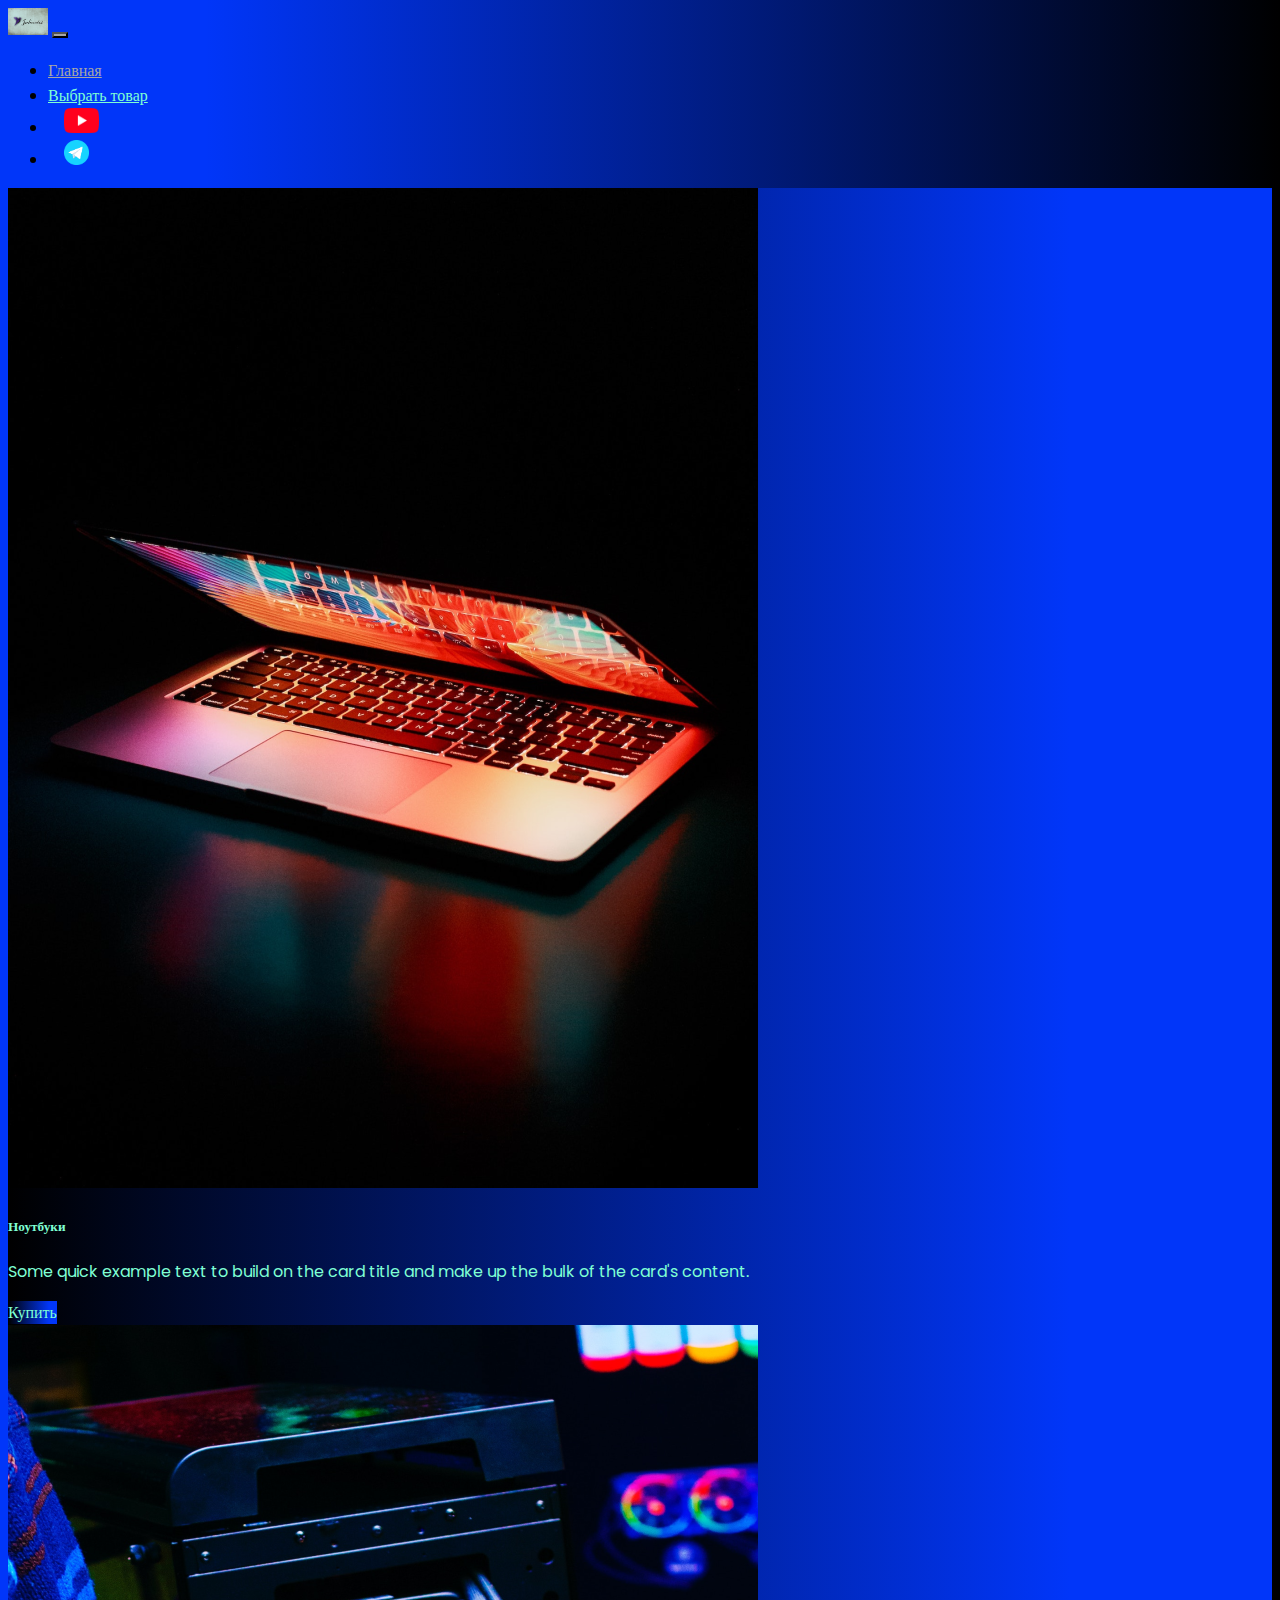
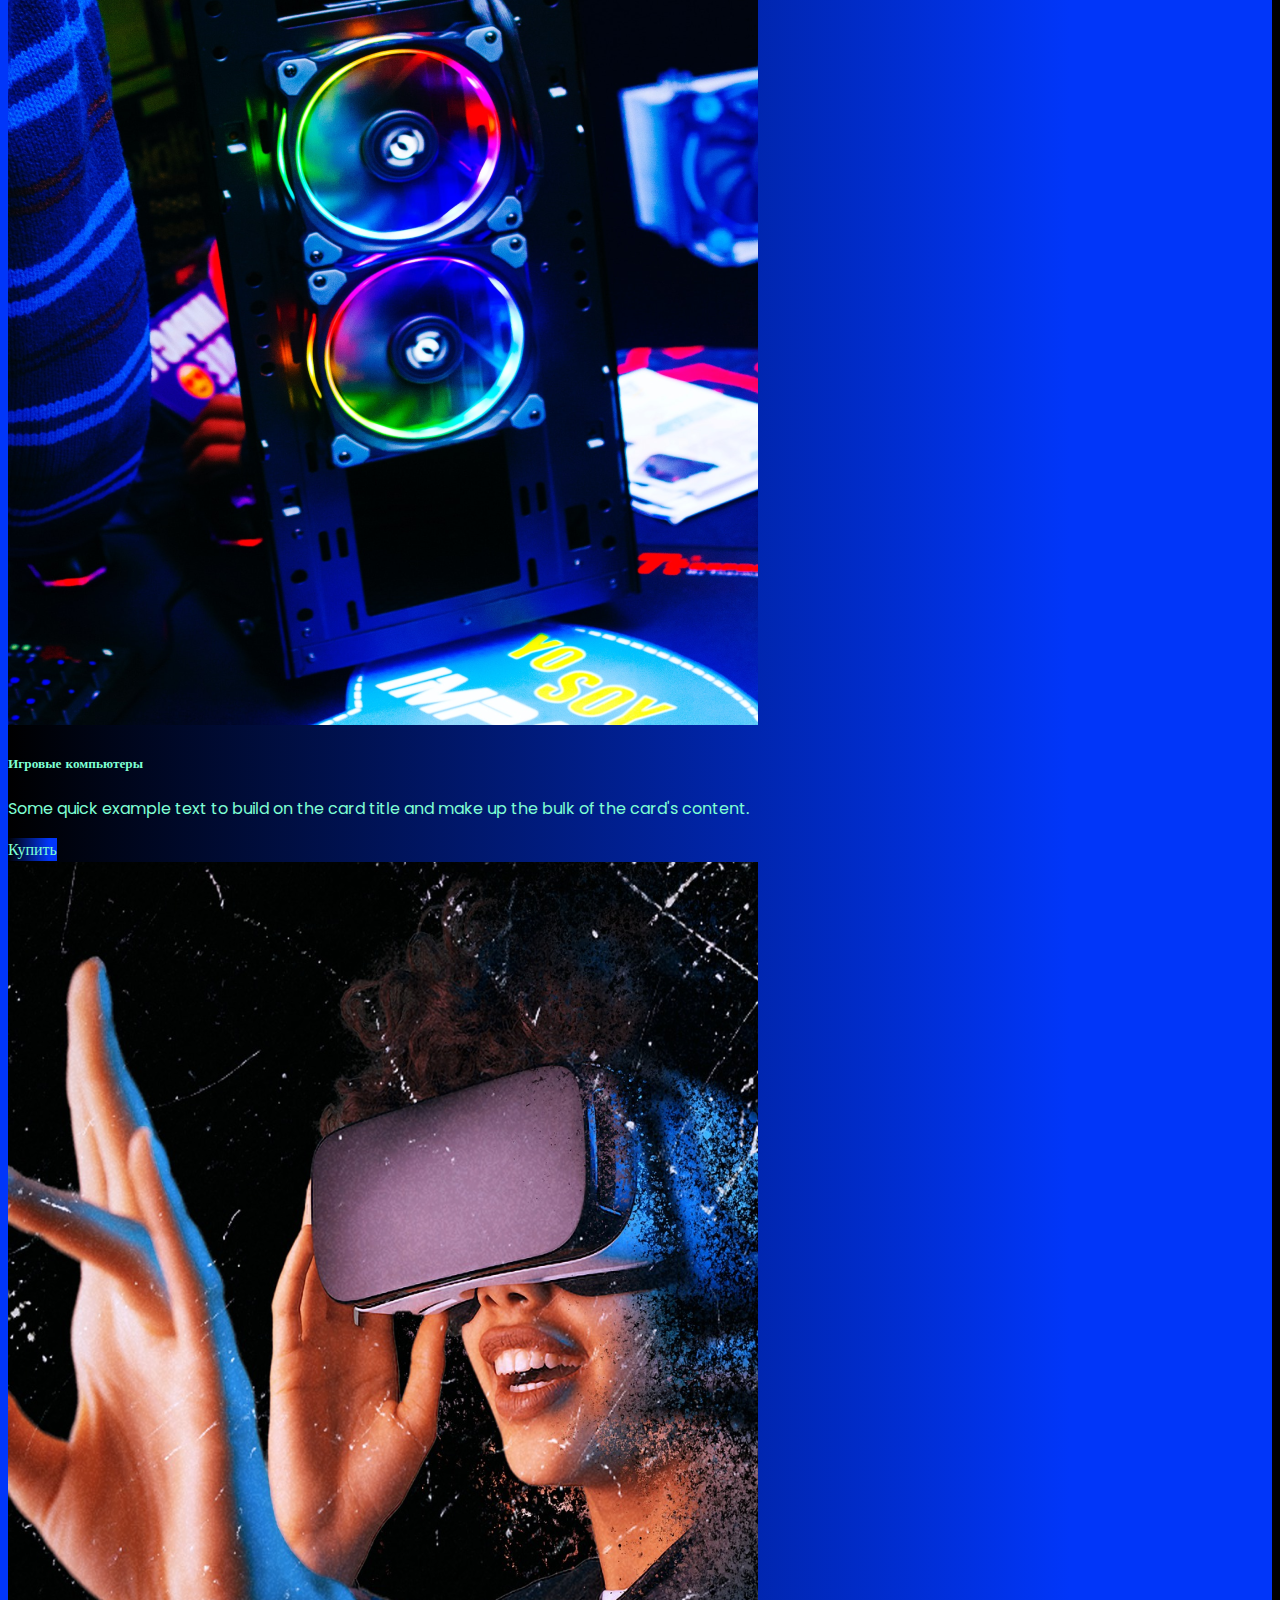
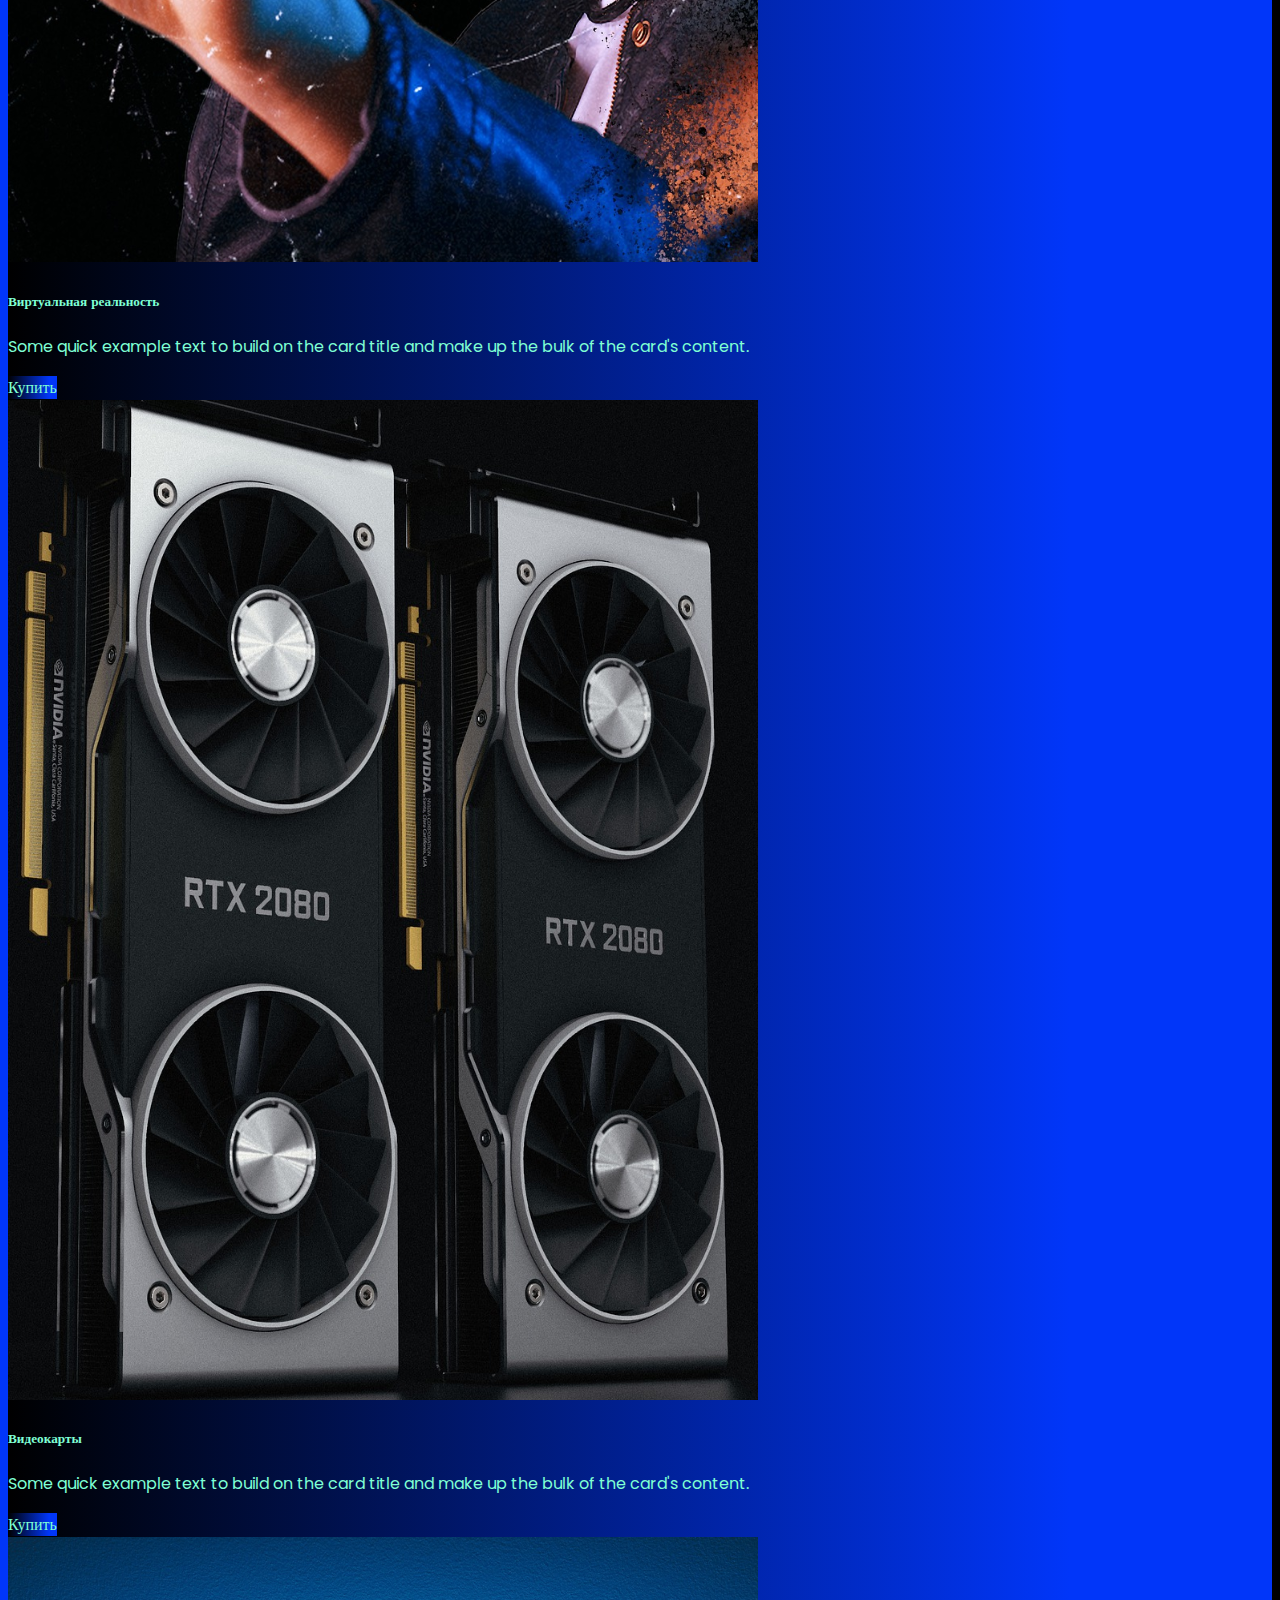
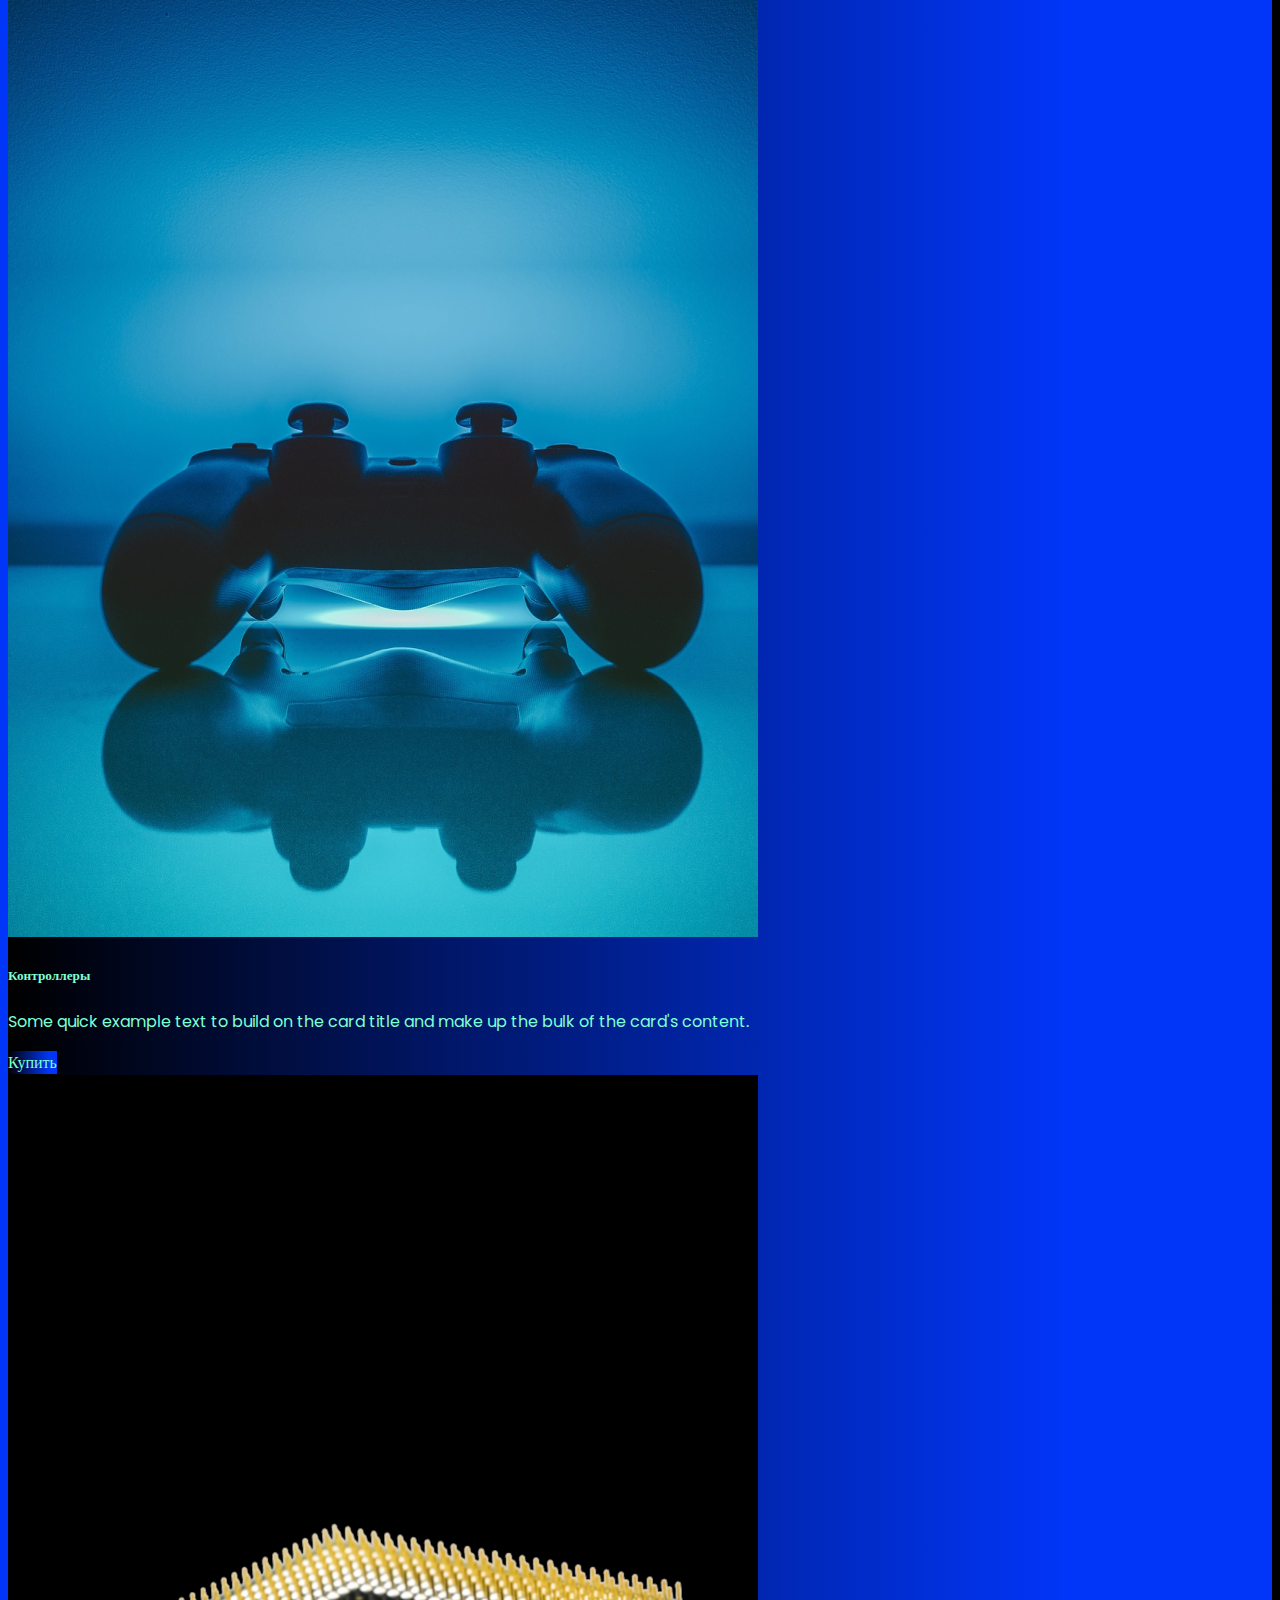
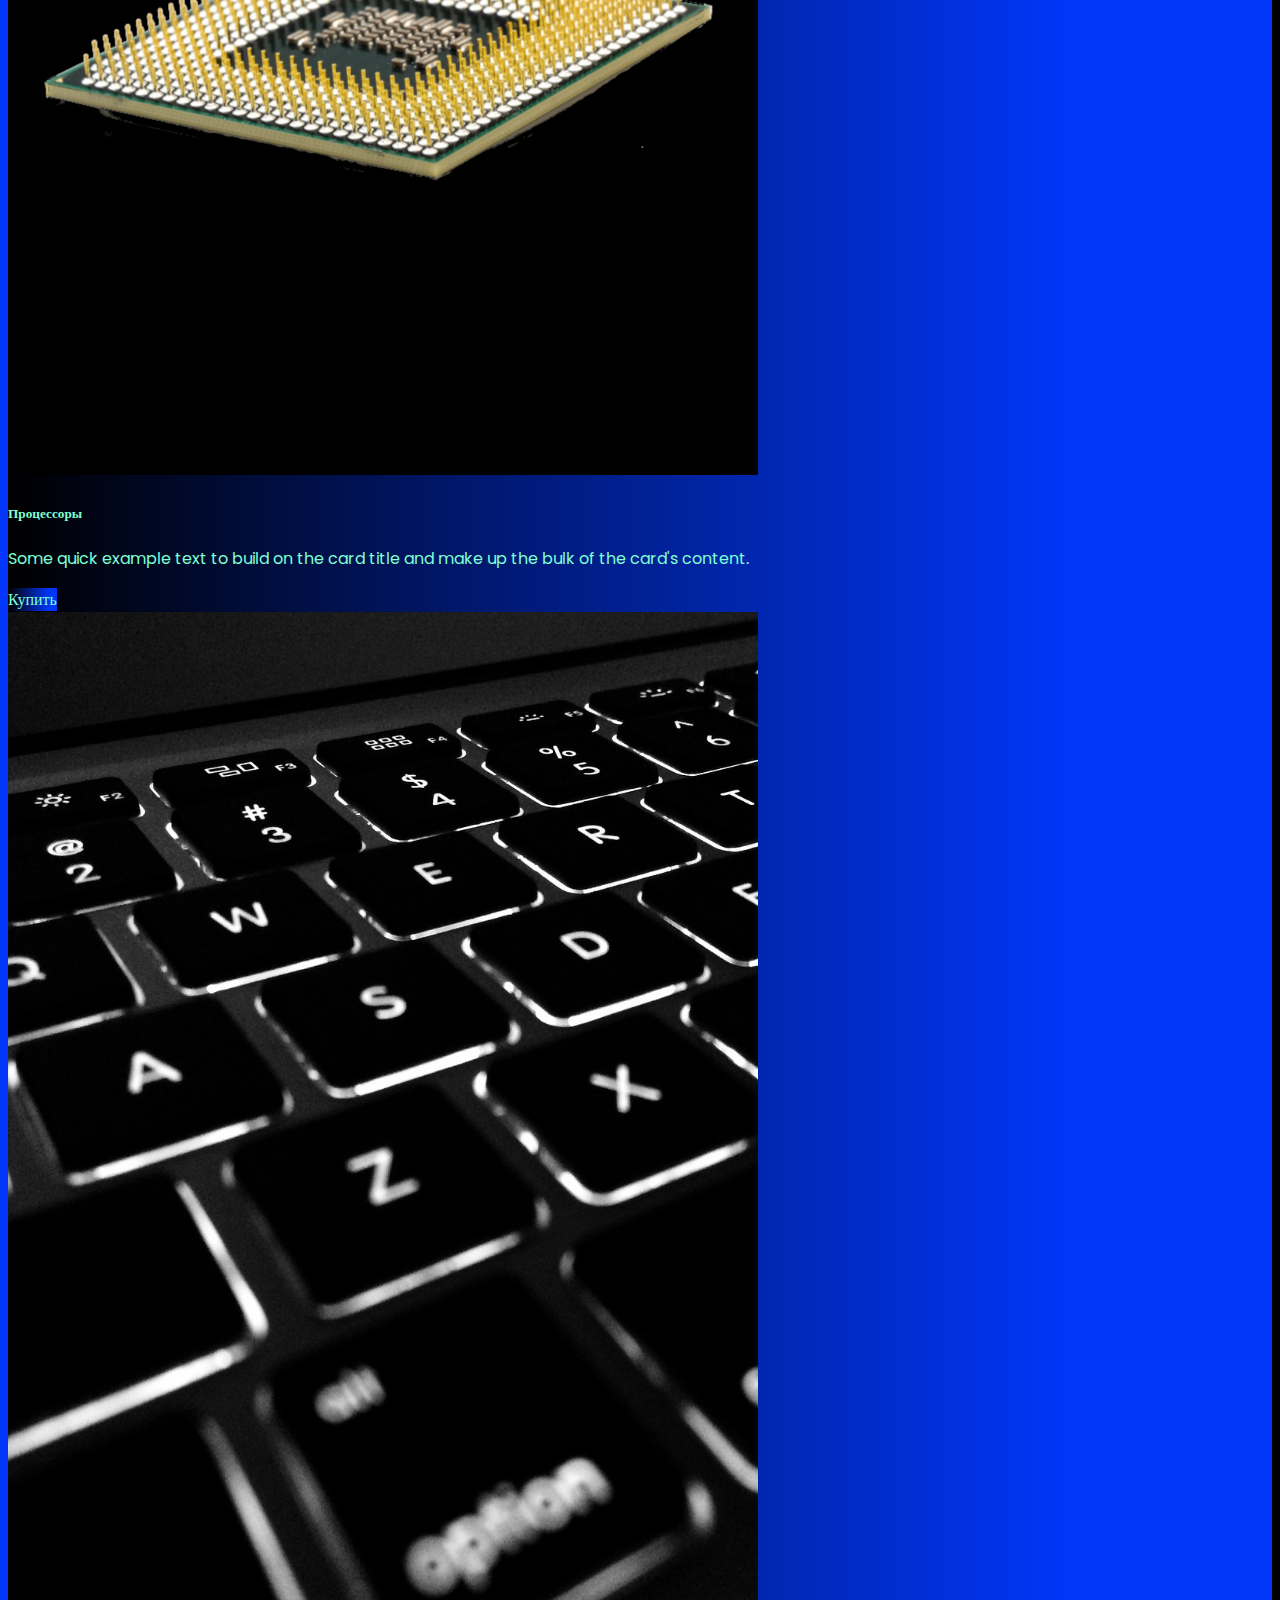
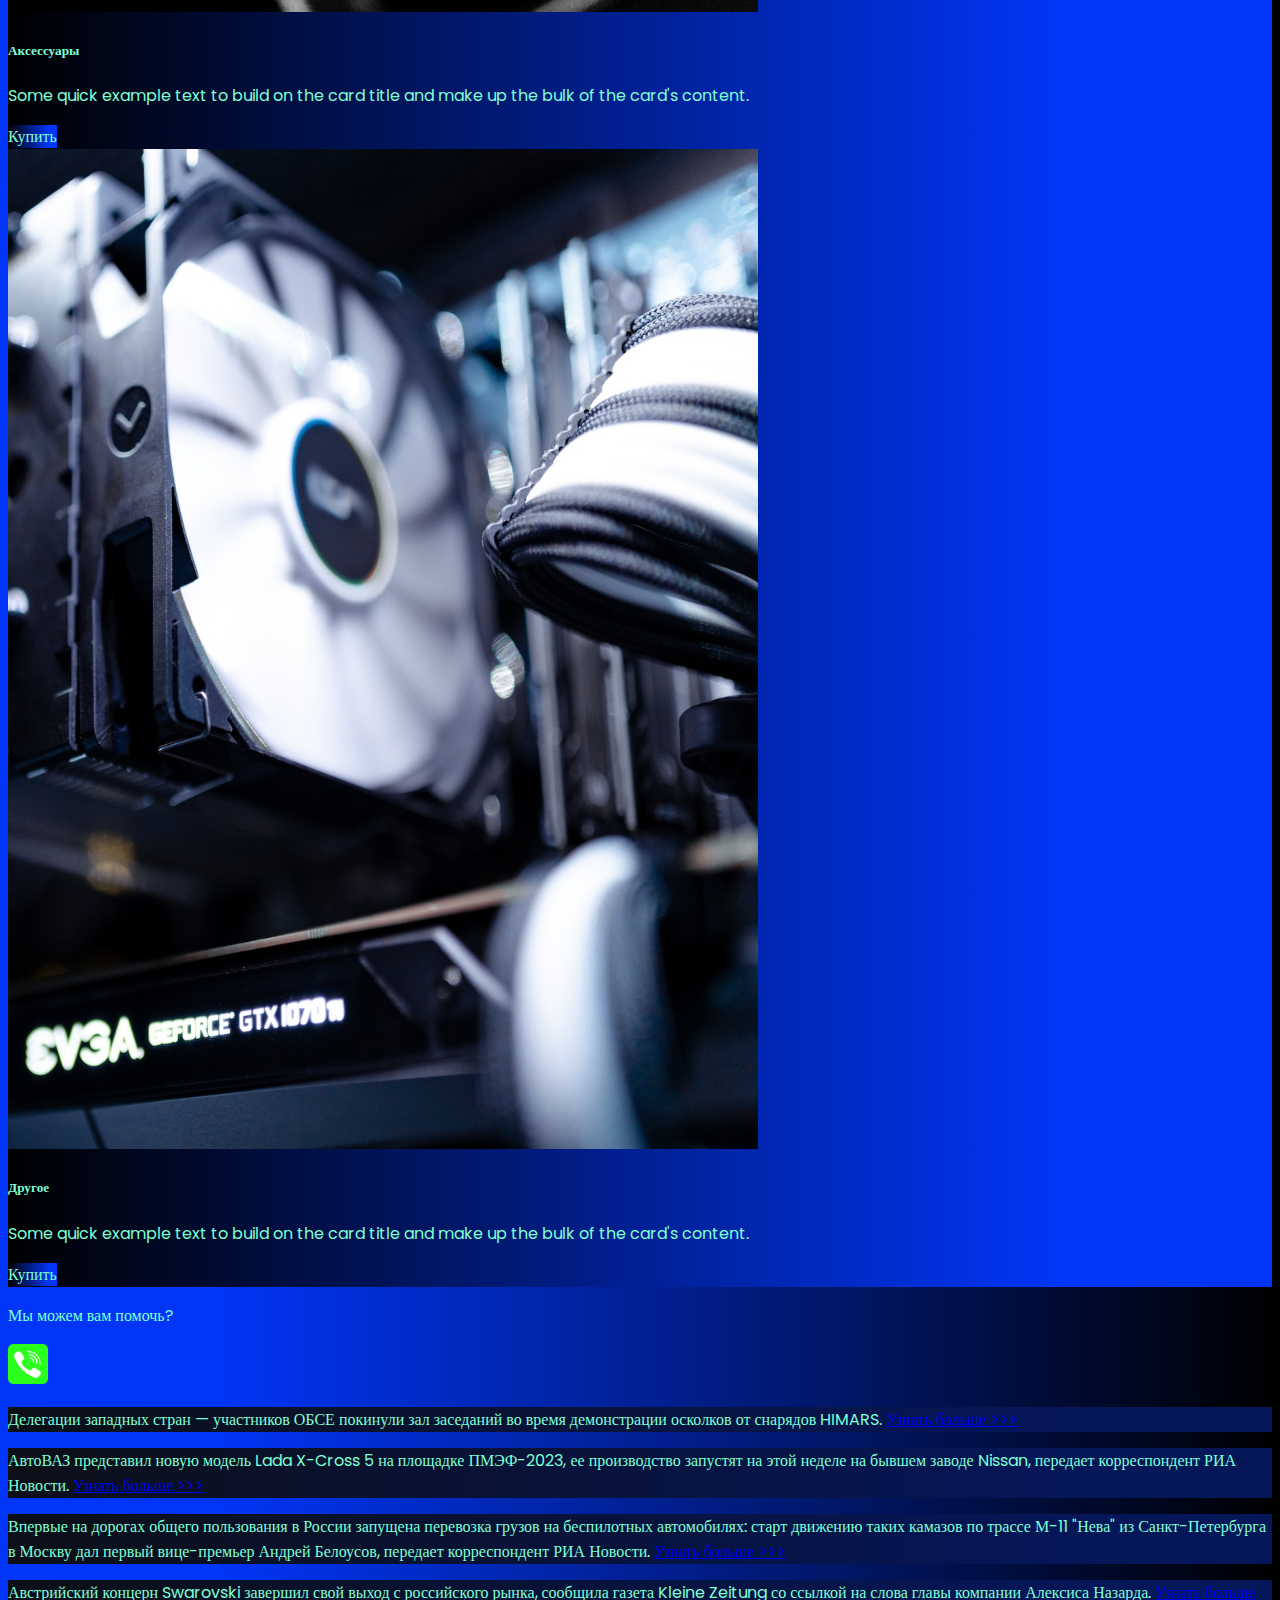
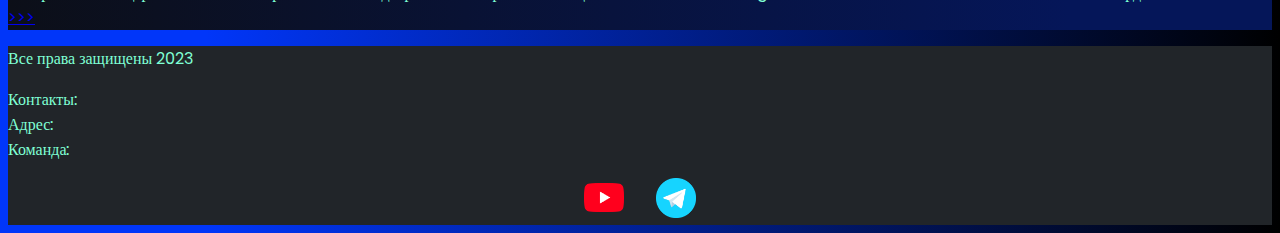
<file: pricing.html>
<!doctype html>
<html lang="">

<head>
    <meta charset="utf-8">
    <title>Выбрать товар</title>
    <meta name="viewport" content="width=device-width, initial-scale=1">
    <link href="https://cdn.jsdelivr.net/npm/bootstrap@5.3.0/dist/css/bootstrap.min.css" rel="stylesheet"
          integrity="sha384-9ndCyUaIbzAi2FUVXJi0CjmCapSmO7SnpJef0486qhLnuZ2cdeRhO02iuK6FUUVM" crossorigin="anonymous">
    <link rel="stylesheet" href="css/style.css">
</head>

<body>

<header>
    <nav class="navbar navbar-expand-lg bg-dark">
        <div class="container-fluid">
            <a class="navbar-brand" href="index.html"><img src="img/title.png" alt="..."></a>
            <button class="navbar-toggler" type="button" data-bs-toggle="collapse" data-bs-target="#navbarNav"
                    aria-controls="navbarNav" aria-expanded="false" aria-label="Toggle navigation">
                <span class="navbar-toggler-icon"></span>
            </button>
            <div class="collapse navbar-collapse" id="navbarNav">
                <ul class="navbar-nav">
                    <li class="nav-item">
                        <a class="nav-link" aria-current="page" href="index.html">Главная</a>
                    </li>
                    <li class="nav-item">
                        <a class="nav-link active" href="pricing.html">Выбрать товар</a>
                    </li>
                    <li class="nav-item  pt-2">
                        <a href="https://www.youtube.com/" target="_blank"><img style="width: 35px; margin-inline: 1em"
                                                                                src="img/yt.png"></a>
                    </li>
                    <li class="nav-item  pt-2">
                        <a href="https://telegram.org/" target="_blank"><img style="width: 25px; margin-inline: 1em"
                                                                             src="img/tg.png"></a>
                </ul>
            </div>
        </div>
    </nav>
</header>

<section>
    <div class="container-fluid mt-4">
        <div class="row">
            <div class="col-lg-1  col-md-1">
            </div>
            <div class="col-lg-8  col-md-12">
                <div class="row">
                    <div class="col-lg-4 col-md-6 mt-4">
                        <div class="card">
                            <a href="#"><img src="img/laptop.png" class="card-img-top" alt="laptop"></a>
                            <div class="card-body">
                                <h5 class="card-title"><a href="#">Ноутбуки</a></h5>
                                <p class="card-text"><a href="#">Some quick example text to build on the card title
                                    and make up
                                    the
                                    bulk of
                                    the card's content.</a></p>
                                <a href="#" class="btn btn-primary">Купить</a>
                            </div>
                        </div>
                    </div>
                    <div class="col-lg-4 col-md-6 mt-4">
                        <div class="card">
                            <a href="#"><img src="img/gaming%20pc.png" class="card-img-top" alt="gaming pc"></a>
                            <div class="card-body">
                                <h5 class="card-title"><a href="#">Игровые компьютеры</a></h5>
                                <p class="card-text"><a href="#">Some quick example text to build on the card title and
                                    make up the
                                    bulk of
                                    the card's content.</a></p>
                                <a href="#" class="btn btn-primary">Купить</a>
                            </div>
                        </div>
                    </div>
                    <div class="col-lg-4 col-md-6 mt-4">
                        <div class="card">
                            <a href="#"><img src="img/vr.png" class="card-img-top" alt="VR"></a>
                            <div class="card-body">
                                <h5 class="card-title"><a href="#">Виртуальная реальность</a></h5>
                                <p class="card-text"><a href="#">Some quick example text to build on the card title and
                                    make up the
                                    bulk of
                                    the card's content.</a></p>
                                <a href="#" class="btn btn-primary">Купить</a>
                            </div>
                        </div>
                    </div>

                    <div class="col-lg-4 col-md-6 mt-4">
                        <div class="card">
                            <img src="img/gpu.png" class="card-img-top" alt="gpu">
                            <div class="card-body">
                                <h5 class="card-title">Видеокарты</h5>
                                <p class="card-text">Some quick example text to build on the card title and make up the
                                    bulk of
                                    the card's content.</p>
                                <a href="#" class="btn btn-primary">Купить</a>
                            </div>
                        </div>
                    </div>
                    <div class="col-lg-4 col-md-6 mt-4">
                        <div class="card">
                            <img src="img/controller.png" class="card-img-top" alt="controller">
                            <div class="card-body">
                                <h5 class="card-title">Контроллеры</h5>
                                <p class="card-text">Some quick example text to build on the card title and make up the
                                    bulk of
                                    the card's content.</p>
                                <a href="#" class="btn btn-primary">Купить</a>
                            </div>
                        </div>
                    </div>
                    <div class="col-lg-4 col-md-6 mt-4">
                        <div class="card">
                            <img src="img/cpu.png" class="card-img-top" alt="cpu">
                            <div class="card-body">
                                <h5 class="card-title">Процессоры</h5>
                                <p class="card-text">Some quick example text to build on the card title and make up the
                                    bulk of
                                    the card's content.</p>
                                <a href="#" class="btn btn-primary">Купить</a>
                            </div>
                        </div>
                    </div>

                    <div class="col-lg-4 col-md-6 mt-4">
                        <div class="card">
                            <img src="img/acc.png" class="card-img-top" alt="acc">
                            <div class="card-body">
                                <h5 class="card-title">Аксессуары</h5>
                                <p class="card-text">Some quick example text to build on the card title and make up the
                                    bulk of
                                    the card's content.</p>
                                <a href="#" class="btn btn-primary">Купить</a>
                            </div>
                        </div>
                    </div>
                    <div class="col-lg-4 col-md-6 mt-4">
                        <div class="card">
                            <img src="img/other.png" class="card-img-top" alt="other">
                            <div class="card-body">
                                <h5 class="card-title">Другое</h5>
                                <p class="card-text">Some quick example text to build on the card title and make up the
                                    bulk of
                                    the card's content.</p>
                                <a href="#" class="btn btn-primary">Купить</a>
                            </div>
                        </div>
                    </div>

                    <div class="col-lg-12 col-md-12 text-center  mt-4">
                        <p>Мы можем вам помочь?</p>
                    </div>
                    <div class="col-lg-12 col-md-12 text-center">
                        <a href="https://whatsapp.com" target="_blank"><img class="call-anim" style="width: 40px"
                                                                            src="img/phone.png"></a>
                    </div>
                </div>
            </div>
            <div class="col-lg-3  col-md-12">
                <div class="row  px-2">
                    <div class="col-lg-12 sidebar my-4">
                        <p>Делегации западных стран — участников ОБСЕ покинули зал заседаний во время демонстрации
                            осколков от снарядов HIMARS. <a href="https://ria.ru/20230614/oskolki-1878093390.html"
                                                            target="_blank">Узнать больше >>></a></p>
                    </div>
                    <div class="col-lg-12 sidebar my-4">
                        <p>АвтоВАЗ представил новую модель Lada X-Cross 5 на площадке ПМЭФ-2023, ее производство
                            запустят на этой неделе на бывшем заводе Nissan, передает корреспондент РИА Новости. <a
                                href="https://ria.ru/20230614/lada-1878063133.html"
                                target="_blank">Узнать больше >>></a></p>
                    </div>
                    <div class="col-lg-12 sidebar my-4">
                        <p>Впервые на дорогах общего пользования в России запущена перевозка грузов на беспилотных
                            автомобилях: старт движению таких камазов по трассе М-11 "Нева" из Санкт-Петербурга в Москву
                            дал первый вице-премьер Андрей Белоусов, передает корреспондент РИА Новости. <a
                                href="https://ria.ru/20230614/kamaz-1877978451.html"
                                target="_blank">Узнать больше >>></a></p>
                    </div>
                    <div class="col-lg-12 sidebar my-4">
                        <p>Австрийский концерн Swarovski завершил свой выход с российского рынка, сообщила газета Kleine
                            Zeitung со ссылкой на слова главы компании Алексиса Назарда. <a
                                href="https://ria.ru/20230614/swarovski-1878187654.html"
                                target="_blank">Узнать больше >>></a></p>
                    </div>
                </div>
            </div>


        </div>

    </div>
</section>

<footer class=" mt-4">
    <div class="container-fluid">
        <div class="row">
            <div class="col-lg-4 col-md-12 footer-text text-center">
                <p class="pt-3">Все права защищены 2023</p>
            </div>
            <div class="col-lg-4 col-md-12 footer-text text-center">
                <p class="pt-3 mb-3">Контакты:<br>Адрес:<br>Команда:</p>
            </div>
            <div class="col-lg-4 col-md-12 media-footer">
                <a href="https://www.youtube.com/" target="_blank"><img style="width: 40px; margin-inline: 1em"
                                                                        src="img/yt.png"></a>
                <a href="https://telegram.org/" target="_blank"><img style="width: 40px; margin-inline: 1em"
                                                                     src="img/tg.png"></a>
            </div>
        </div>
    </div>
</footer>

<script src="https://cdn.jsdelivr.net/npm/bootstrap@5.3.0/dist/js/bootstrap.bundle.min.js"
        integrity="sha384-geWF76RCwLtnZ8qwWowPQNguL3RmwHVBC9FhGdlKrxdiJJigb/j/68SIy3Te4Bkz"
        crossorigin="anonymous"></script>
</body>
</html>
</file>
<file: css/style.css>
@font-face {
    font-family: 'Poppins-Regular';
    src: url(../fonts/Poppins-Regular.ttf);
}

body {
    background: linear-gradient(90deg, #0136F9 16%, #000000 100%);
    font-family: 'Poppins-Regular', serif;
}

.nav-link {
    color: #a6a6a6;
}

.navbar-nav .nav-link.active {
    color: aquamarine;
}

.navbar-brand img {
    width: 40px;
}

.navbar-toggler {
    background-color: #a6a6a6;
}

.sidebar {
    background: linear-gradient(270deg, #051659 16%, #0c0f18 100%);
}

.card,
.btn-primary {
    background: linear-gradient(270deg, #0136F9 16%, #000000 100%);
    color: aquamarine;
}

.card a {
    text-decoration: none;
    color: aquamarine;
}

.slide-text,
.footer-text {

    margin: auto auto;
}

p {
    color: aquamarine;
}

footer {
    background: #212529;
}

.media-footer {
    display: flex;
    justify-content: center;
    align-items: center;
}

.call-anim {
    animation: myAnim 2s ease 0s infinite normal forwards;
}

@keyframes myAnim {
    0% {
        transform: scale3d(1, 1, 1);
    }

    30% {
        transform: scale3d(1.25, 0.75, 1);
    }

    40% {
        transform: scale3d(0.75, 1.25, 1);
    }

    50% {
        transform: scale3d(1.15, 0.85, 1);
    }

    65% {
        transform: scale3d(0.95, 1.05, 1);
    }

    75% {
        transform: scale3d(1.05, 0.95, 1);
    }

    100% {
        transform: scale3d(1, 1, 1);
    }
}

@media (max-width: 755px) {
    .carousel-indicators {
        display: none;
    }
}
</file>
